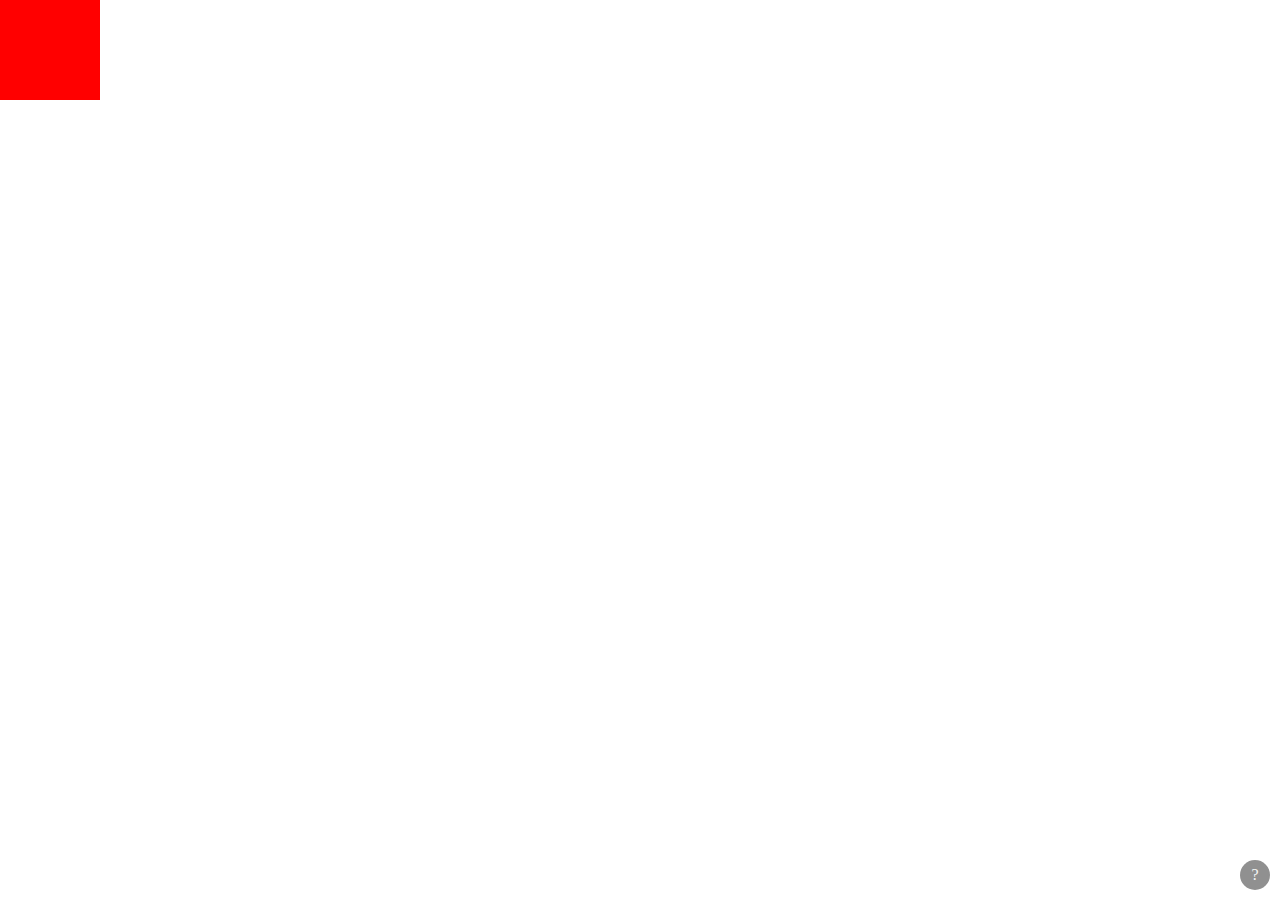
<file: exercise3/index.html>
<!DOCTYPE html>
<html lang="en">

<head>
    <meta charset="UTF-8">
    <meta name="viewport" content="width=device-width, initial-scale=1.0">
    <title>Document</title>
    <link rel="stylesheet" href="./style.css">
</head>

<body>
    <div class="container">
        <div class="block">
        </div>
    </div>
    <div class="question">
        <div>?</div>
    </div>
    <script>
        function moveSquare(position) {
            return new Promise((resolve) => {
                const square = document.querySelector(".block");
                square.style.transform = position;
                resolve();
            });
        }

        async function animateSquare() {
            const positions = [
                'translate(0, 0)',
                'translate(calc(100vw - 100px), 0)',
                'translate(calc(100vw - 100px), calc(100vh - 100px))',
                'translate(0, calc(100vh - 100px))',
                'translate(0, 0)'
            ];

            for (let i = 0; i < positions.length; i++) {
                await moveSquare(positions[i]);
                await new Promise((resolve) => setTimeout(resolve, 2000));
            }
        }
        animateSquare();
    </script>

</body>

</html>
</file>
<file: exercise3/style.css>
* {
    margin: 0;
}
.block {
    position: absolute;
}
.question {
    position: fixed;
    right: 10px;
    bottom: 10px;
    background-color: rgb(144, 144, 144);
    width: 30px;
    height: 30px;
    display: flex;
    justify-content: center;
    align-items: center;
    border-radius: 50%;
}

.question > div {
    color: rgb(245, 245, 245);
}

.block {
    width: 100px;
    height: 100px;
    background-color: red;
    transition: all 1s ease;
}
</file>
